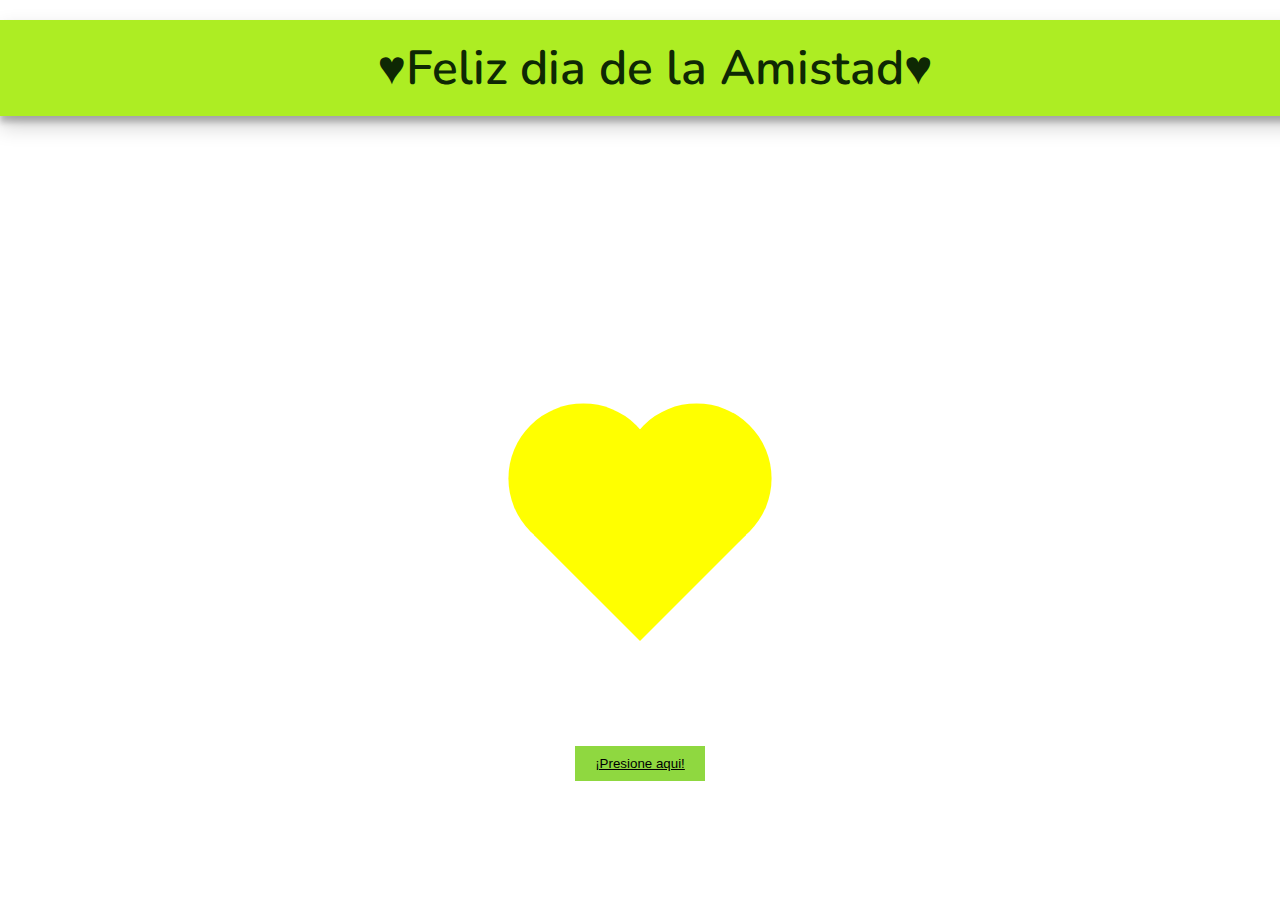
<file: index.html>
<!DOCTYPE html>
<html lang="en">

<head>
    <meta charset="UTF-8">
    <style>
        .back {
            position: fixed;
            padding: 0;
            margin: 0;
            top: 0;
            left: 0;
            width: 100%;
            height: 100%;
            background: white;
            animation-name: backdiv;
            animation-duration: 3500ms;
            animation-iteration-count: infinite;
        }

        .heart {
            position: absolute;
            margin: auto;
            top: 170px;
            right: 0;
            bottom: 0;
            left: 0;
            background-color: yellow;
            height: 150px;
            width: 150px;
            transform: rotate(-45deg);
            animation-name: beat;
            animation-duration: 3500ms;
            animation-iteration-count: infinite;
        }

        .heart:after {
            background-color: yellow;
            content: "";
            border-radius: 50%;
            position: absolute;
            width: 150px;
            height: 150px;
            top: 0;
            left: 80px;
        }

        .heart:before {
            background-color: yellow;
            content: "";
            border-radius: 50%;
            position: absolute;
            width: 150px;
            height: 150px;
            top: -80px;
            left: 0;
        }

        @keyframes backdiv {
            50% {
                background: #87eb7efd;
            }
        }

        @keyframes beat {
            0% {
                transform: scale(1) rotate(-45deg);
            }

            50% {
                transform: scale(0.6) rotate(-45deg);
            }
        }

        .bday {
            text-align: center;
            box-shadow: 0 10px 20px rgba(0, 0, 0, 0.19), 0 6px 6px rgba(0, 0, 0, 0.23);
            width: 100%;
            font-size: 48px;
            font-family: 'Nunito', sans-serif;
            font-weight: 600;
            color: #0e2804;
            margin: 20px auto;
            padding: 15px;
            background-color: #aded23;
        }

        button {
            background-color: rgb(143, 216, 64);
            display: block;
            margin: 20px auto;
            padding: 10px 20px;
            color: white;
            border: none;
            margin-top: 70vh;

        }

        a {
            direction: none;
            color: black;
            font-weight: 20px;
        }
    </style>
    <link rel="preconnect" href="https://fonts.gstatic.com">
    <link href="https://fonts.googleapis.com/css2?family=Nunito:wght@600&display=swap" rel="stylesheet">
    <title>Flores Amarillas</title>
</head>

<body>
    <div class="back">
        <div class="bday">♥Feliz dia de la Amistad♥<br> </div>
        <div class="heart"></div>
        <footer>
            <div class="boton">
                <button><a href="index2.html"><span>¡Presione aqui!</span></a></button>
            </div>
        </footer>
    </div>
</body>

</html>
</file>
